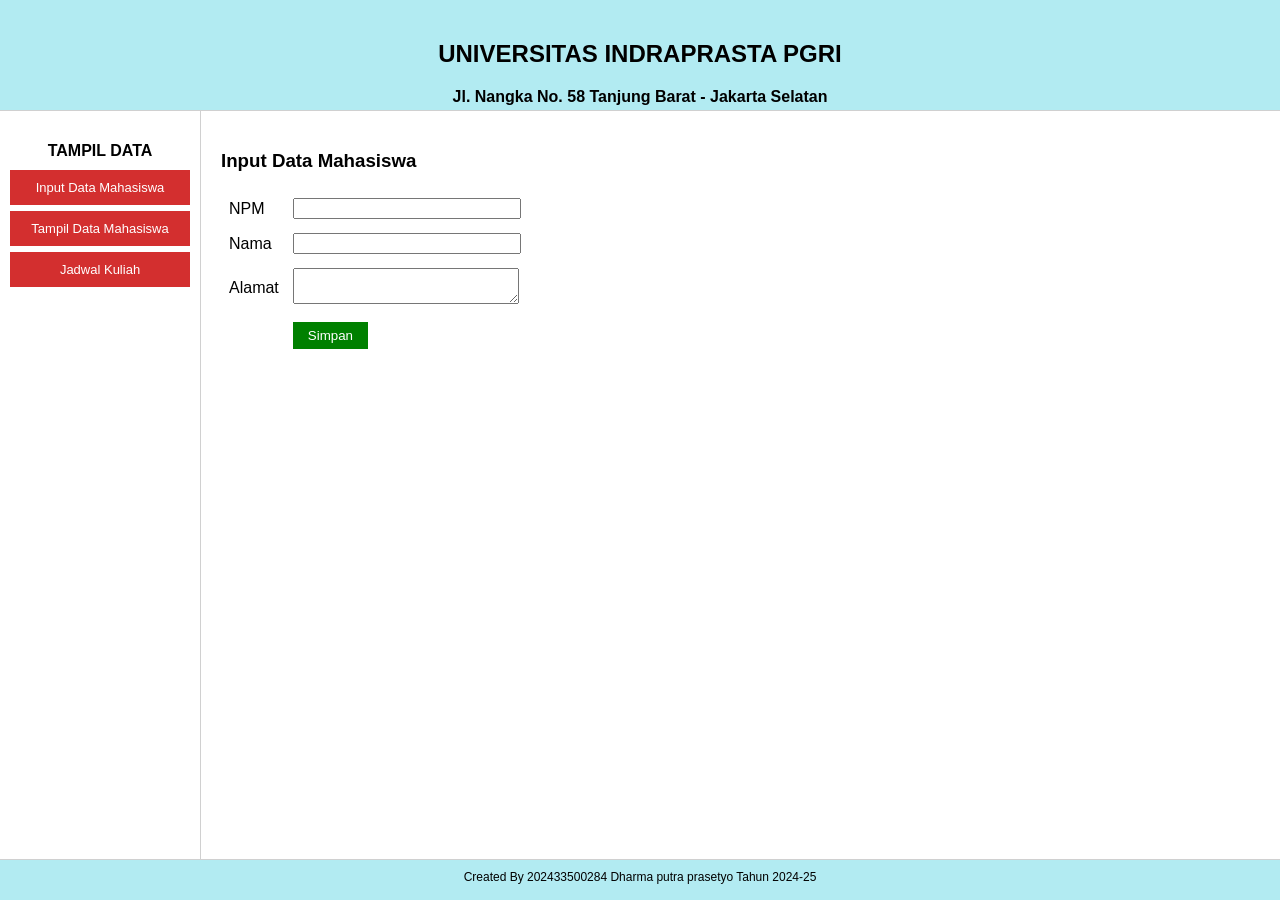
<file: index.html>
<!DOCTYPE html>
<html>
<head>
    <title>UNINDRA</title>
</head>

<frameset rows="110,*,40" border="1">
    <frame src="header.html" scrolling="no">

    <frameset cols="200,*">
        <frame src="menu.html">
        <frame src="input.html" name="isi">
    </frameset>

    <frame src="footer.html" scrolling="no">
</frameset>
</html>
</file>
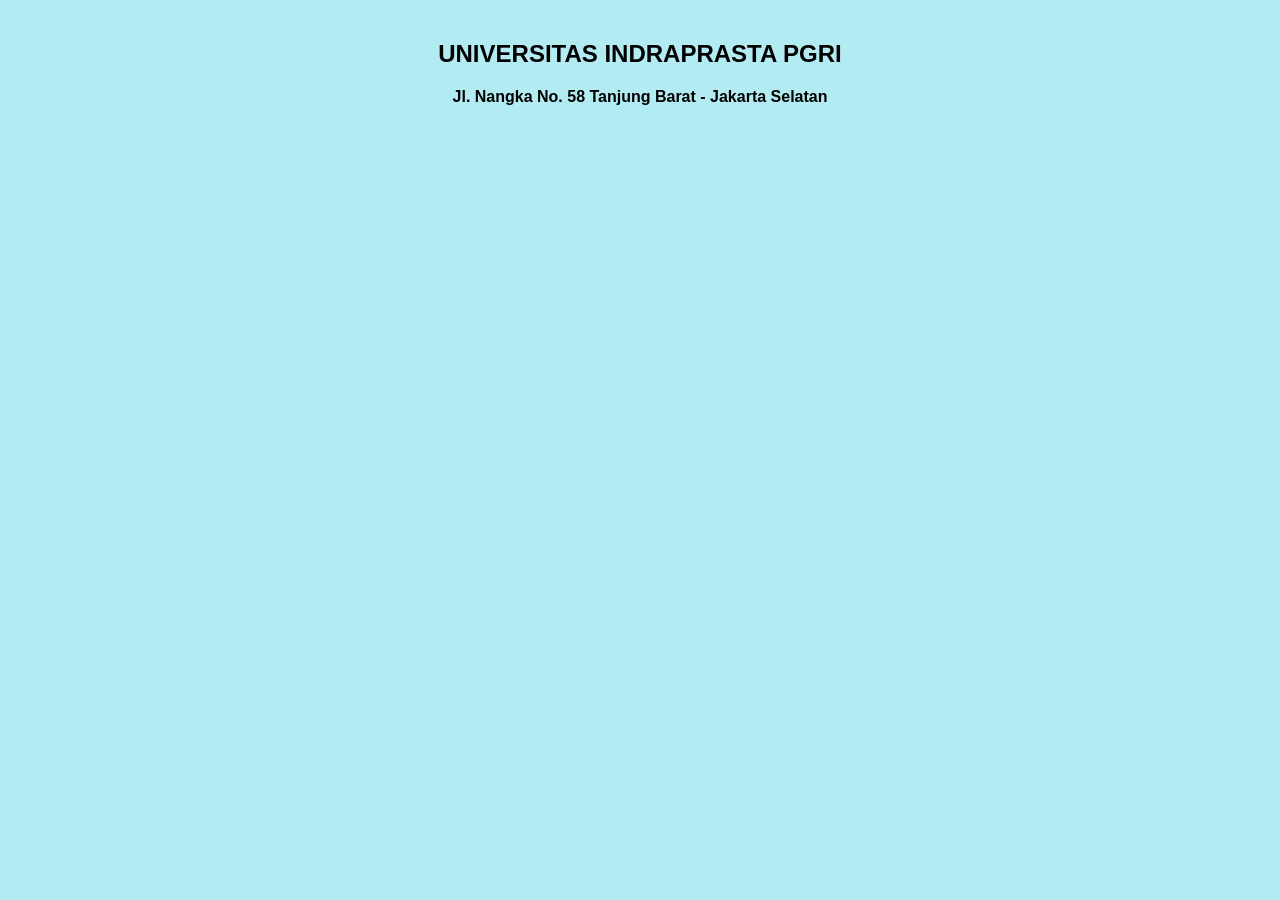
<file: header.html>
<!DOCTYPE html>
<html>
<head>
    <link rel="stylesheet" href="style.css">
</head>
<body class="header">
    <h2>UNIVERSITAS INDRAPRASTA PGRI</h2>
    <p>Jl. Nangka No. 58 Tanjung Barat - Jakarta Selatan</p>
</body>
</html>
</file>
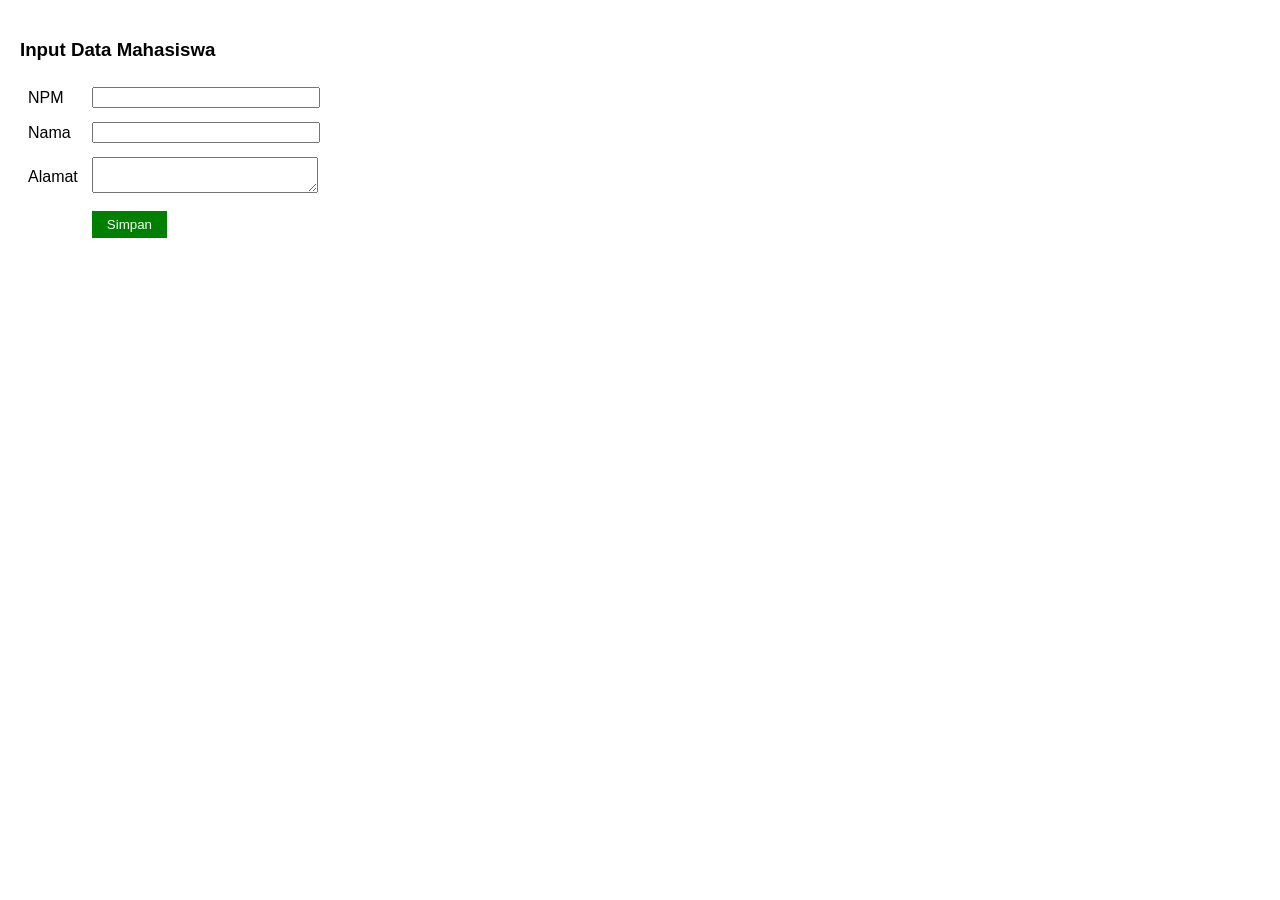
<file: input.html>
<!DOCTYPE html>
<html>
<head>
    <link rel="stylesheet" href="style.css">
</head>
<body class="content">

<h3>Input Data Mahasiswa</h3>

<table class="form">
    <tr>
        <td>NPM</td>
        <td><input type="text"></td>
    </tr>
    <tr>
        <td>Nama</td>
        <td><input type="text"></td>
    </tr>
    <tr>
        <td>Alamat</td>
        <td><textarea></textarea></td>
    </tr>
    <tr>
        <td></td>
        <td><button>Simpan</button></td>
    </tr>
</table>

</body>
</html>
</file>
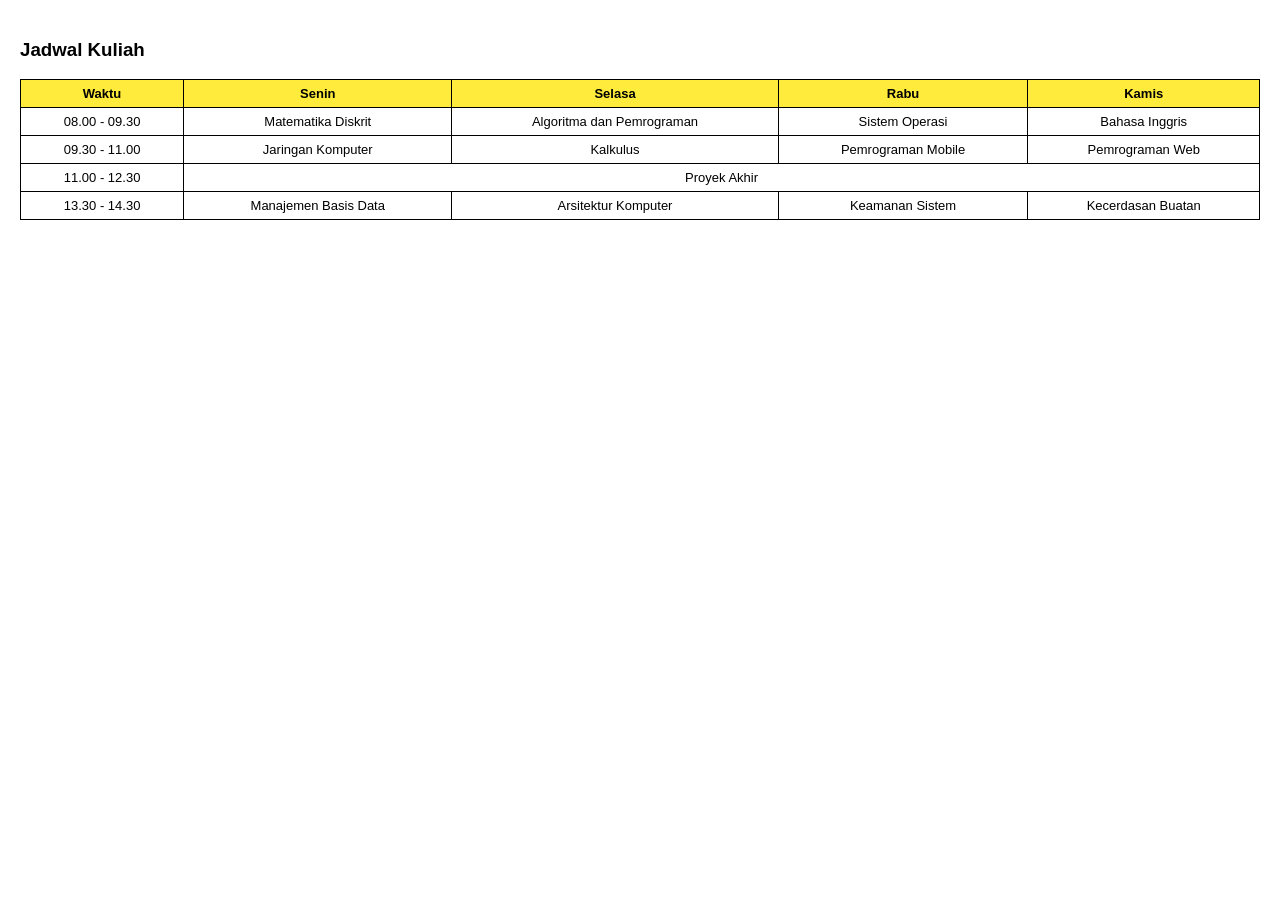
<file: jadwal.html>
<!DOCTYPE html>
<html>
<head>
    <link rel="stylesheet" href="style.css">
</head>
<body class="content">

<h3>Jadwal Kuliah</h3>

<table class="jadwal">
    <tr>
        <th>Waktu</th>
        <th>Senin</th>
        <th>Selasa</th>
        <th>Rabu</th>
        <th>Kamis</th>
    </tr>
    <tr>
        <td>08.00 - 09.30</td>
        <td>Matematika Diskrit</td>
        <td>Algoritma dan Pemrograman</td>
        <td>Sistem Operasi</td>
        <td>Bahasa Inggris</td>
    </tr>
    <tr>
        <td>09.30 - 11.00</td>
        <td>Jaringan Komputer</td>
        <td>Kalkulus</td>
        <td>Pemrograman Mobile</td>
        <td>Pemrograman Web</td>
    </tr>
    <tr>
        <td>11.00 - 12.30</td>
        <td colspan="4">Proyek Akhir</td>
    </tr>
    <tr>
        <td>13.30 - 14.30</td>
        <td>Manajemen Basis Data</td>
        <td>Arsitektur Komputer</td>
        <td>Keamanan Sistem</td>
        <td>Kecerdasan Buatan</td>
    </tr>
</table>

</body>
</html>
</file>
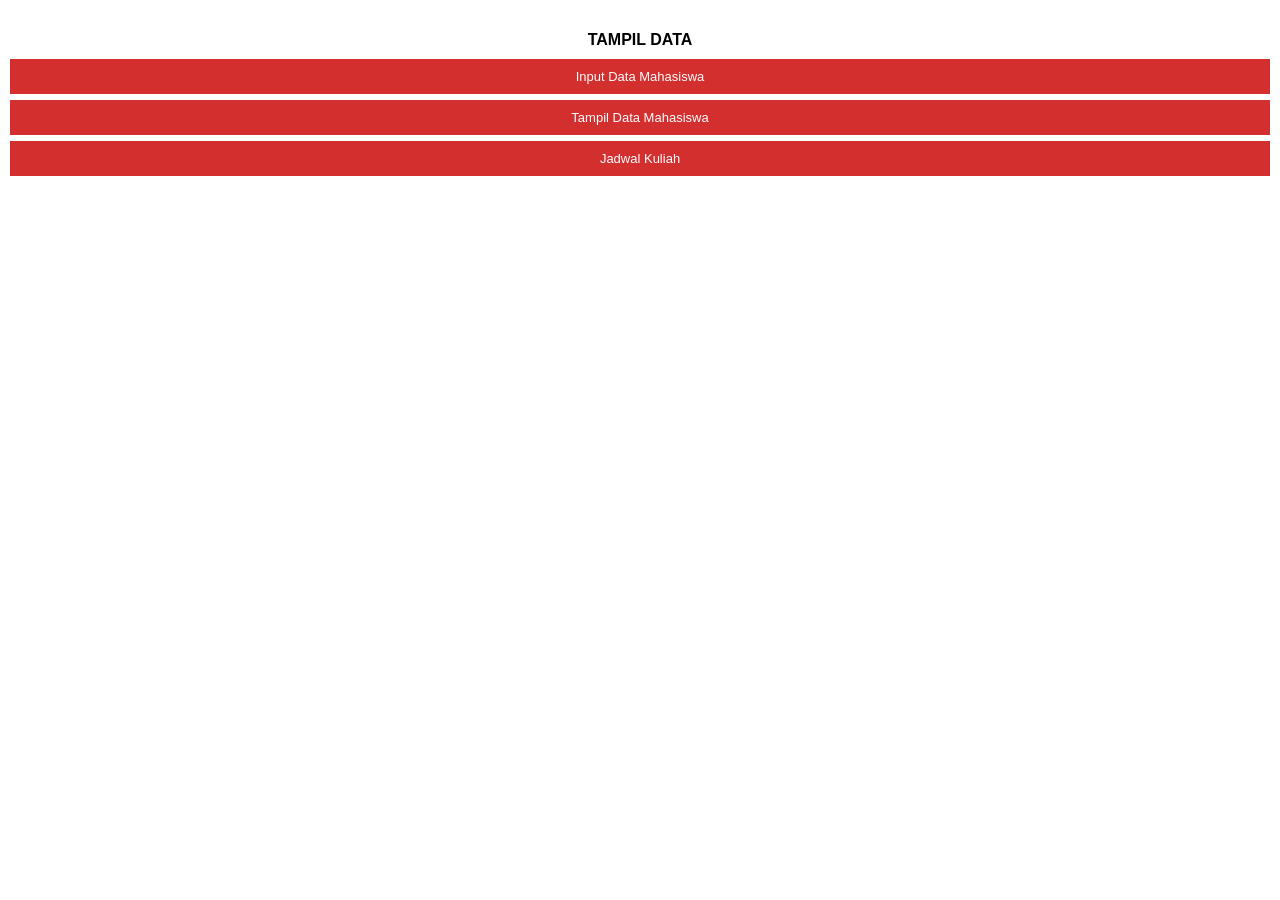
<file: menu.html>
<!DOCTYPE html>
<html>
<head>
    <link rel="stylesheet" href="style.css">
</head>
<body class="menu">

<h4>TAMPIL DATA</h4>

<a href="input.html" target="isi">Input Data Mahasiswa</a>
<a href="#">Tampil Data Mahasiswa</a>
<a href="jadwal.html" target="isi">Jadwal Kuliah</a>

</body>
</html>
</file>
<file: style.css>
body {
    margin: 0;
    font-family: Arial, Helvetica, sans-serif;
}

/* HEADER */
.header {
    background-color: #b2ebf2;
    text-align: center;
    padding: 20px;
    font-weight: bold;
}

/* MENU */
.menu {
    background-color: #ffffff;
    padding: 10px;
    text-align: center;
}

.menu h4 {
    margin-bottom: 10px;
}

.menu a {
    display: block;
    background-color: #d32f2f;
    color: white;
    text-decoration: none;
    padding: 10px;
    margin: 6px 0;
    font-size: 13px;
}

.menu a:hover {
    background-color: #b71c1c;
}

/* CONTENT */
.content {
    padding: 20px;
}

/* FORM */
.form td {
    padding: 6px;
}

input, textarea {
    width: 220px;
}

button {
    background-color: green;
    color: white;
    border: none;
    padding: 6px 15px;
}

/* JADWAL */
.jadwal {
    border-collapse: collapse;
    width: 100%;
    font-size: 13px;
}

.jadwal th {
    background-color: #ffeb3b;
}

.jadwal th, .jadwal td {
    border: 1px solid black;
    padding: 6px;
    text-align: center;
}

/* FOOTER */
.footer {
    background-color: #b2ebf2;
    text-align: center;
    padding: 10px;
    font-size: 12px;
}
</file>
